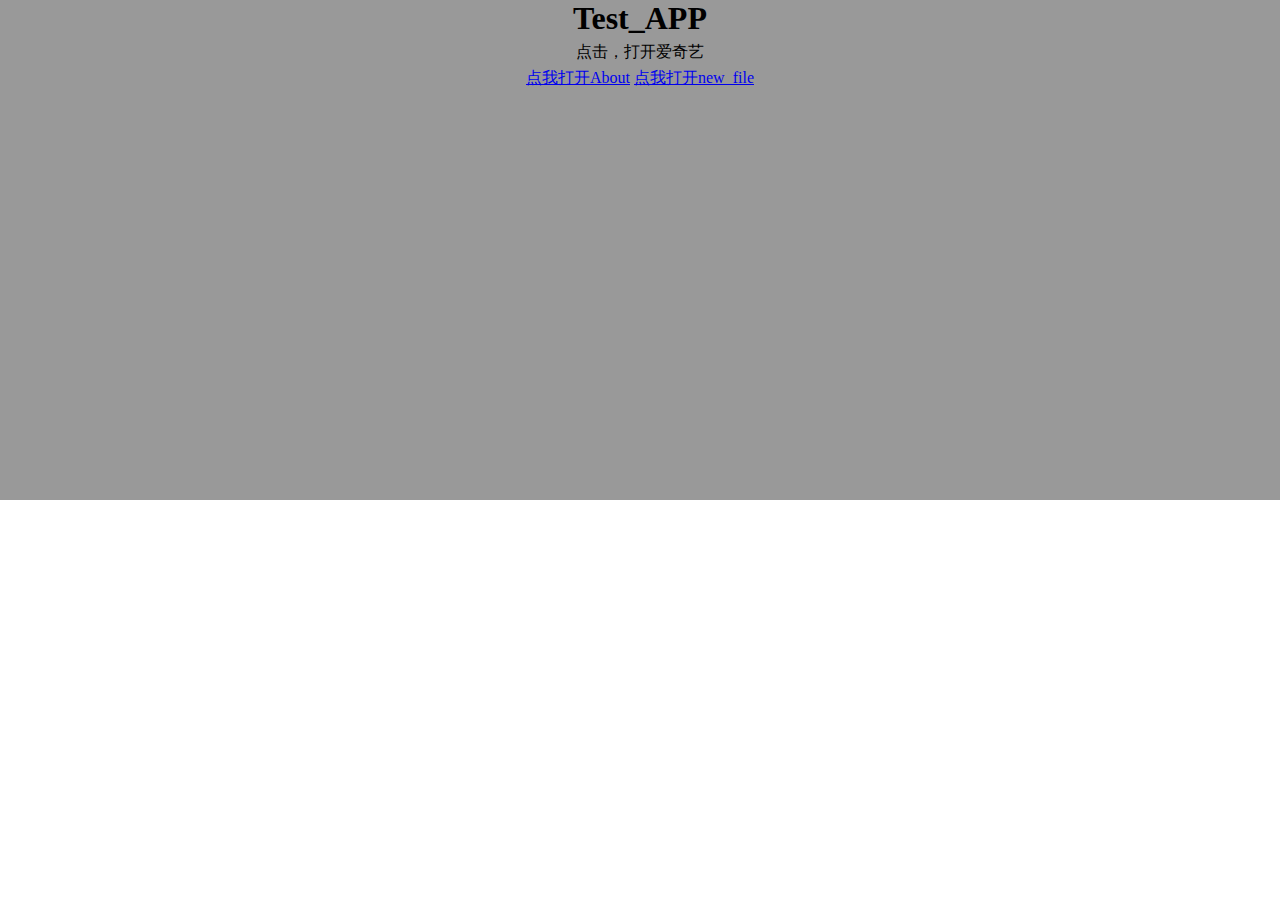
<file: index.html>
<!DOCTYPE html>
<html>

	<head>
		<meta charset="utf-8" />
		<title>git_test</title>
		<link rel="stylesheet" href="css/style.css" />
	</head>

	<body>
		<div class="wrap_content">
			<h1>Test_APP</h1>
			<div class="con_open_aqi" onclick="openAqi()">
				<span>点击，打开爱奇艺</span>

			</div>
			<div>
				<a href="about.html"><span>点我打开About</span></a>
				<a href="#/new_file.html"><span>点我打开new_file</span></a>
			</div>
		</div>
		<script src="js/jquery-1.9.1.min.js"></script>
		<script src="js/index.js"></script>
		<script src="js/app_test.js"></script>
	</body>

</html>
</file>
<file: css/style.css>
* {
	padding: 0;
	margin: 0;
	list-style: none;
}

.clearfix {
	content: none;
}

.clearfix:after {
	clear: both;
	display: block;
}

.wrap_content {
	background: #999;
	width: 100%;
	height: 500px;
	text-align: center;
}

.con_open_aqi {
	cursor: pointer;
	margin: 5px;
}

.about_context {
	background: #999;
	width: 100%;
	height: 500px;
	color: #fff;
	text-align: center;
}
</file>
